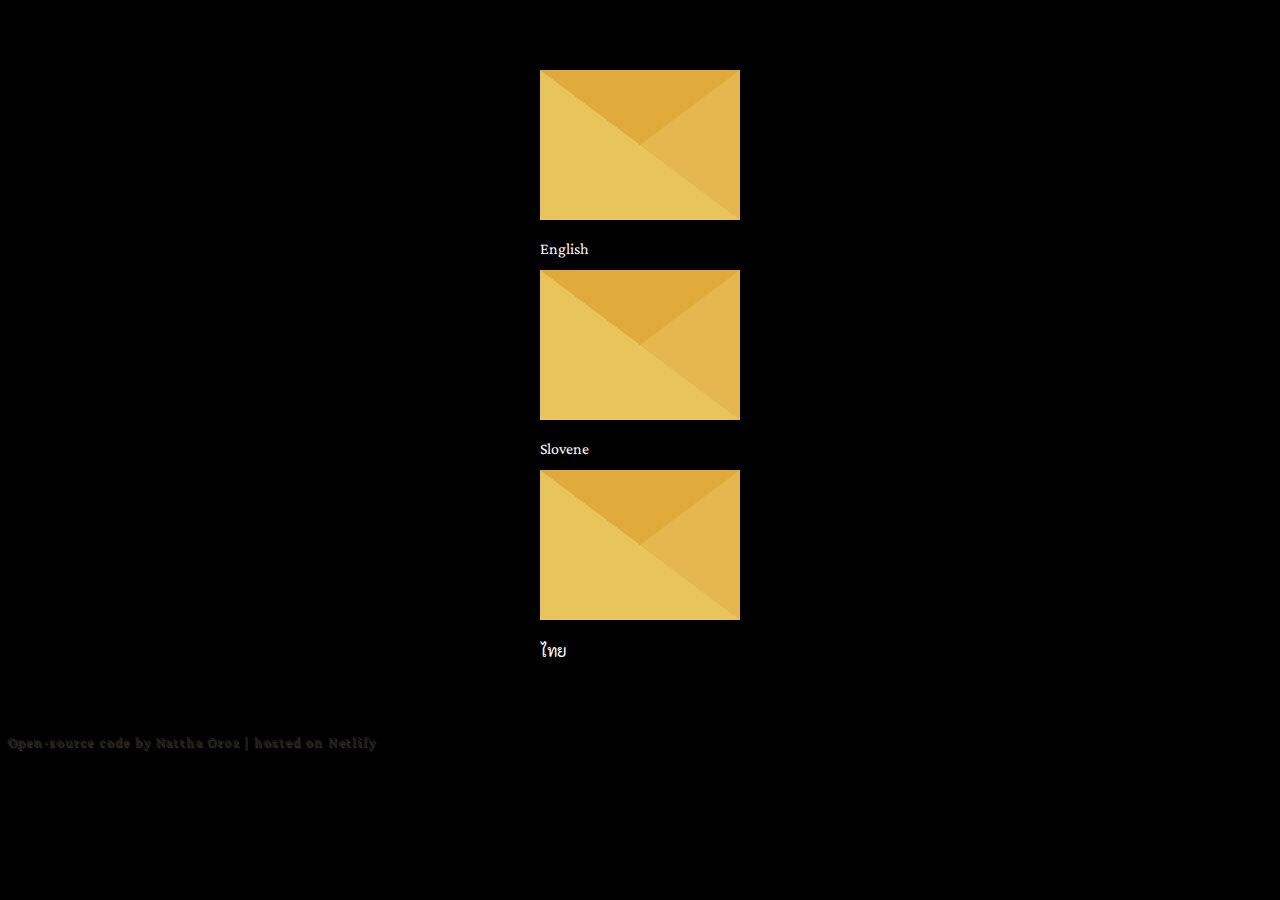
<file: index.html>
<!DOCTYPE html>
<html lang="en">
  <head>
    <meta charset="UTF-8" />
    <meta http-equiv="X-UA-Compatible" content="IE=edge" />
    <meta name="viewport" content="width=device-width, initial-scale=1.0" />

    <link rel="preconnect" href="https://fonts.googleapis.com">
<link rel="preconnect" href="https://fonts.gstatic.com" crossorigin>
<link href="https://fonts.googleapis.com/css2?family=Crimson+Pro&family=Gabriela&family=K2D&family=Sriracha&display=swap" rel="stylesheet">

    <link
      href="https://cdn.jsdelivr.net/npm/bootstrap@5.2.0/dist/css/bootstrap.min.css"
      rel="stylesheet"
      integrity="sha384-gH2yIJqKdNHPEq0n4Mqa/HGKIhSkIHeL5AyhkYV8i59U5AR6csBvApHHNl/vI1Bx"
      crossorigin="anonymous"
    />
    <script
      src="https://cdn.jsdelivr.net/npm/bootstrap@5.2.0/dist/js/bootstrap.bundle.min.js"
      integrity="sha384-A3rJD856KowSb7dwlZdYEkO39Gagi7vIsF0jrRAoQmDKKtQBHUuLZ9AsSv4jD4Xa"
      crossorigin="anonymous"
    ></script>

    <link rel="stylesheet" href="styles_main.css" />

    <title>Name & Name Wedding Party</title>
  </head>
  <body>
    <div class="container mb-5 letter-block">
      <div class="row align-items-center">
        <div class="col-sm-4 d-flex my-4">
          <div class="letter-image">
            <div class="animated-mail">
              <div class="back-fold"></div>
              <div class="letter">
                <div class="letter-border"></div>
                <div class="letter-title">
                  <a href="en.html" title="Click for more information">You are invited!</a> 
                </div>
              </div>
              <div class="top-fold"></div>
              <div class="body"></div>
              <div class="left-fold"></div>
            </div>
            <div class="language-name">English</div>
          </div>
        </div>

        <div class="col-sm-4 d-flex my-4">
          <div class="letter-image">
            <div class="animated-mail">
              <div class="back-fold"></div>
              <div class="letter">
                <div class="letter-border"></div>
                <div class="letter-title">
                  <a href="sl.html" title="Kliknite za več informacij">Povabljeni ste na poroko!</a>
                </div>
              </div>
              <div class="top-fold"></div>
              <div class="body"></div>
              <div class="left-fold"></div>
            </div>
            <div class="language-name">Slovene</div>
          </div>
        </div>

        <div class="col-sm-4 d-flex my-4">
          <div class="letter-image">
            <div class="animated-mail">
              <div class="back-fold"></div>
              <div class="letter">
                <div class="letter-border"></div>
                <div class="letter-title">
                  <a href="th.html" title="คลิกเพื่อดูรายละเอียด">ขอเรียนเชิญร่วมงานเลี้ยงฉลองมงคลสมรส</a>
                </div>
              </div>
              <div class="top-fold"></div>
              <div class="body"></div>
              <div class="left-fold"></div>
            </div>
            <div class="language-name">ไทย</div>
          </div>
        </div>
      </div>
    </div>

 <footer>
      <p class="text-center mt-5 pt-5 pb-2 px-4 mb-1 page-footer">
      <a class="footer-link" href="https://github.com/NataNONR/wd-invitation" target="_blank">
          Open-source code
        </a> 
          by 
        <a class="footer-link" href="mailto:anblurry@gmail.com" class="email-link">
          Nattha Oroz 
        </a>
        | hosted on Netlify
        </br>
      </p>
    </footer>

  </body>
</html>
</file>
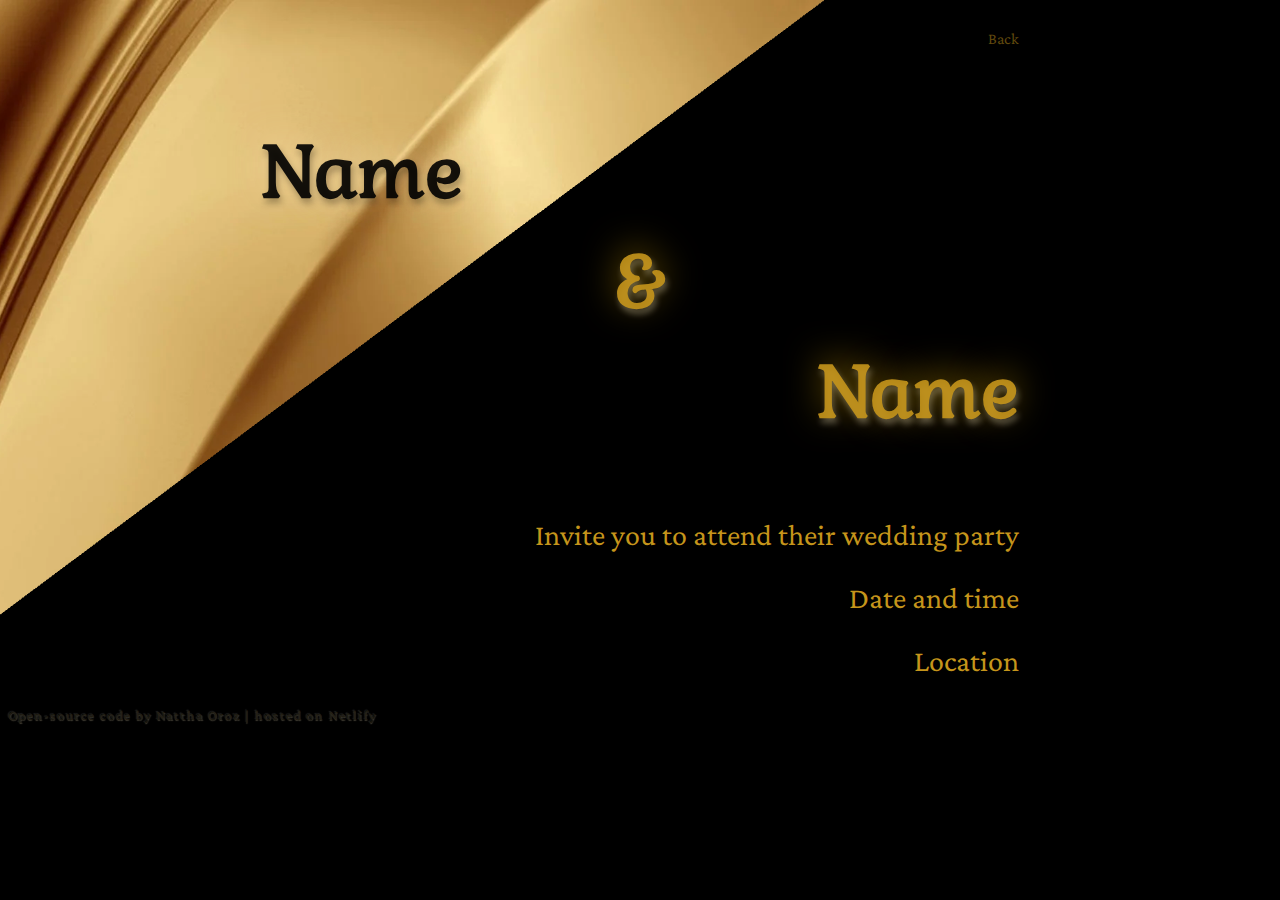
<file: en.html>
<!DOCTYPE html>
<html class="english-page" lang="en">
  <head>
    <meta charset="UTF-8" />
    <meta http-equiv="X-UA-Compatible" content="IE=edge" />
    <meta name="viewport" content="width=device-width, initial-scale=1.0" />

    <link rel="preconnect" href="https://fonts.googleapis.com">
<link rel="preconnect" href="https://fonts.gstatic.com" crossorigin>
<link href="https://fonts.googleapis.com/css2?family=Crimson+Pro&family=Gabriela&family=K2D&family=Sriracha&display=swap" rel="stylesheet">

    <link
      href="https://cdn.jsdelivr.net/npm/bootstrap@5.2.0/dist/css/bootstrap.min.css"
      rel="stylesheet"
      integrity="sha384-gH2yIJqKdNHPEq0n4Mqa/HGKIhSkIHeL5AyhkYV8i59U5AR6csBvApHHNl/vI1Bx"
      crossorigin="anonymous"
    />
    <script
      src="https://cdn.jsdelivr.net/npm/bootstrap@5.2.0/dist/js/bootstrap.bundle.min.js"
      integrity="sha384-A3rJD856KowSb7dwlZdYEkO39Gagi7vIsF0jrRAoQmDKKtQBHUuLZ9AsSv4jD4Xa"
      crossorigin="anonymous"
    ></script>

    <link rel="stylesheet" href="styles.css" />

    <title>Wedding Party Invitation</title>
  </head>
  <body>
    <div class="back-link">
        <a class="back-click" href="index.html" title="Back to main page">Back</a>
      </div>
    <div class="content">
      
      <div class="name">
        <div class="name-one">
          <h2>Name</h2>
        </div>
        <div class="and">
          <h2>&</h2>
        </div>
        <div class="name-two">
          <h2>Name</h2>
        </div>
      </div>
      <div class="message">
        <p>Invite you to attend their wedding party</p>
        <p>Date and time</p>
        <p>Location</p>
      </div>
    </div>

    <footer>
      <p class="text-center mt-5 pt-5 pb-2 px-4 mb-1 page-footer">
      <a href="https://github.com/NataNONR/wd-invitation" target="_blank">
          Open-source code
        </a> 
          by 
        <a href="mailto:anblurry@gmail.com" class="email-link">
          Nattha Oroz 
        </a>
        | hosted on Netlify
        </br>
      </p>
    </footer>
    
  </body>
</html>
</file>
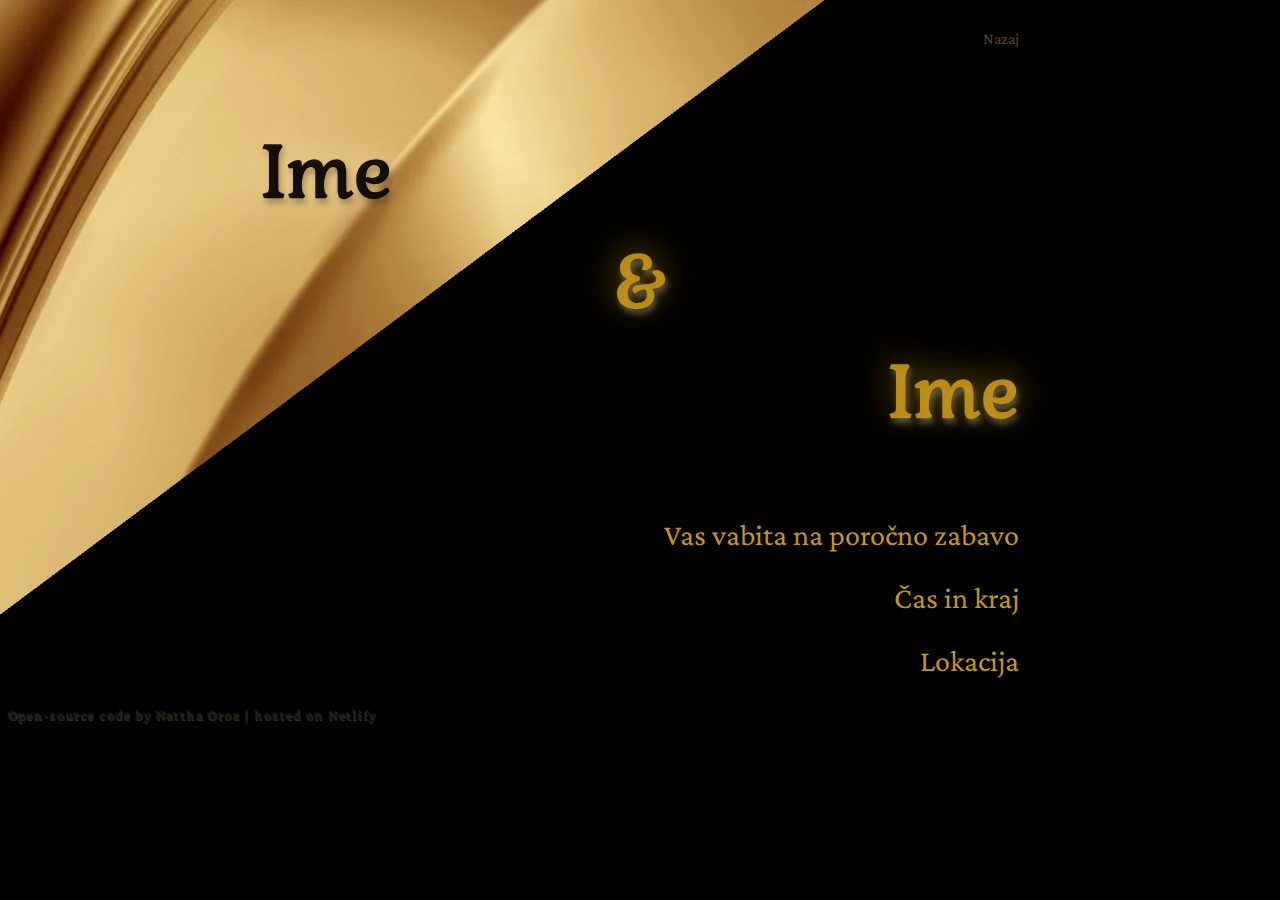
<file: sl.html>
<!DOCTYPE html>
<html lang="sl">
  <head>
    <meta charset="UTF-8" />
    <meta http-equiv="X-UA-Compatible" content="IE=edge" />
    <meta name="viewport" content="width=device-width, initial-scale=1.0" />

    <link rel="preconnect" href="https://fonts.googleapis.com">
<link rel="preconnect" href="https://fonts.gstatic.com" crossorigin>
<link href="https://fonts.googleapis.com/css2?family=Crimson+Pro&family=Gabriela&family=K2D&family=Sriracha&display=swap" rel="stylesheet">

    <link
      href="https://cdn.jsdelivr.net/npm/bootstrap@5.2.0/dist/css/bootstrap.min.css"
      rel="stylesheet"
      integrity="sha384-gH2yIJqKdNHPEq0n4Mqa/HGKIhSkIHeL5AyhkYV8i59U5AR6csBvApHHNl/vI1Bx"
      crossorigin="anonymous"
    />
    <script
      src="https://cdn.jsdelivr.net/npm/bootstrap@5.2.0/dist/js/bootstrap.bundle.min.js"
      integrity="sha384-A3rJD856KowSb7dwlZdYEkO39Gagi7vIsF0jrRAoQmDKKtQBHUuLZ9AsSv4jD4Xa"
      crossorigin="anonymous"
    ></script>

    <link rel="stylesheet" href="styles.css" />

    <title>Vabilo na poročno zabavo</title>
  </head>
  <body>
    <div class="back-link">
        <a class="back-click" href="index.html" title="Nazaj na prvo stran">Nazaj</a>
      </div>
    <div class="content">
      <div class="name">
        <div class="name-one">
          <h2>Ime</h2>
        </div>
        <div class="and">
          <h2>&</h2>
        </div>
        <div class="name-two">
          <h2>Ime</h2>
        </div>
      </div>
      <div class="message">
        <p>Vas vabita na poročno zabavo</p>
        <p>Čas in kraj</p>
        <p>Lokacija</p>
      </div>
    </div>

    <footer>
      <p class="text-center mt-5 pt-5 pb-2 px-4 mb-1 page-footer">
      <a href="https://github.com/NataNONR/wd-invitation" target="_blank">
          Open-source code
        </a> 
          by 
        <a href="mailto:anblurry@gmail.com" class="email-link">
          Nattha Oroz 
        </a>
        | hosted on Netlify
        </br>
      </p>
    </footer>
  </body>
</html>
</file>
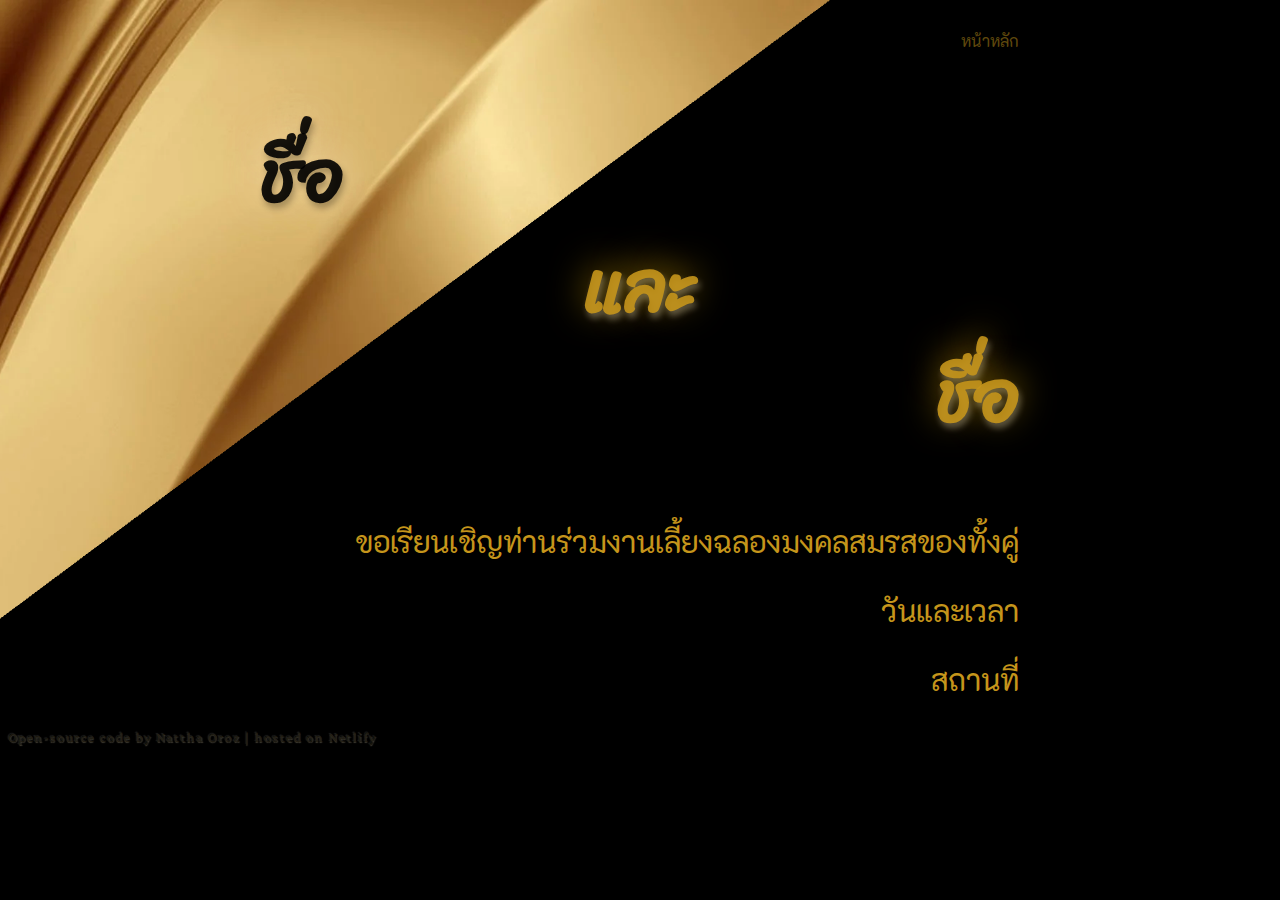
<file: th.html>
<!DOCTYPE html>
<html lang="th">
  <head>
    <meta charset="UTF-8" />
    <meta http-equiv="X-UA-Compatible" content="IE=edge" />
    <meta name="viewport" content="width=device-width, initial-scale=1.0" />

    <link rel="preconnect" href="https://fonts.googleapis.com">
<link rel="preconnect" href="https://fonts.gstatic.com" crossorigin>
<link href="https://fonts.googleapis.com/css2?family=Crimson+Pro&family=Gabriela&family=K2D&family=Sriracha&display=swap" rel="stylesheet">

    <link
      href="https://cdn.jsdelivr.net/npm/bootstrap@5.2.0/dist/css/bootstrap.min.css"
      rel="stylesheet"
      integrity="sha384-gH2yIJqKdNHPEq0n4Mqa/HGKIhSkIHeL5AyhkYV8i59U5AR6csBvApHHNl/vI1Bx"
      crossorigin="anonymous"
    />
    <script
      src="https://cdn.jsdelivr.net/npm/bootstrap@5.2.0/dist/js/bootstrap.bundle.min.js"
      integrity="sha384-A3rJD856KowSb7dwlZdYEkO39Gagi7vIsF0jrRAoQmDKKtQBHUuLZ9AsSv4jD4Xa"
      crossorigin="anonymous"
    ></script>

    <link rel="stylesheet" href="styles.css" />

    <title>ขอเรียนเชิญร่วมงานเลี้ยงฉลองมงคลสมรส</title>
  </head>
  <body>
    <div class="back-link">
        <a class="back-click" href="index.html" title="กลับไปที่หน้าแรก">หน้าหลัก</a>
      </div>
    <div class="content">
      <div class="name">
        <div class="name-one">
          <h2>ชื่อ</h2>
        </div>
        <div class="and">
          <h2>และ</h2>
        </div>
        <div class="name-two">
          <h2>ชื่อ</h2>
        </div>
      </div>
      <div class="message">
        <p>ขอเรียนเชิญท่านร่วมงานเลี้ยงฉลองมงคลสมรสของทั้งคู่</p>
        <p>วันและเวลา</p>
        <p>สถานที่</p>
      </div>
    </div>

<footer>
      <p class="text-center mt-5 pt-5 pb-2 px-4 mb-1 page-footer">
      <a href="https://github.com/NataNONR/wd-invitation" target="_blank">
          Open-source code
        </a> 
          by 
        <a href="mailto:anblurry@gmail.com" class="email-link">
          Nattha Oroz 
        </a>
        | hosted on Netlify
        </br>
      </p>
    </footer>

  </body>
</html>
</file>
<file: styles_main.css>
body {
  background: #000000;
  margin-top: 120px;
  font-family: "Crimson Pro", serif, "K2D", sans-serif;
}

footer {
  color: #242014;
  letter-spacing: 0.1em;
  text-shadow: -1px -1px 1px #222222, 0.5px 0.5px 1px #464237;
  font-size: 14px;
}
.footer-link {
  color: #242014;
}
a {
  color: #60490d;
  text-decoration: none;
}
a:hover {
  color: #785a0f;
}

.letter-title a {
  color: #c6a22b;
  text-decoration: none;
}
.letter-title a:hover {
  color: #ffd700;
}

.letter-image {
  position: relative;
  top: 50%;
  left: 50%;
  width: 200px;
  height: 200px;
  -webkit-transform: translate(-50%, -50%);
  -moz-transform: translate(-50%, -50%);
  transform: translate(-50%, -50%);
}

.animated-mail {
  height: 200px;
  width: 200px;
  -webkit-transition: 0.4s;
  -moz-transition: 0.4s;
  transition: 0.4s;
}
.animated-mail .body {
  position: absolute;
  bottom: 0;
  width: 0;
  height: 0;
  border-style: solid;
  border-width: 0 0 150px 200px;
  border-color: transparent transparent #e6b74f transparent;
  z-index: 2;
}
.animated-mail .top-fold {
  position: absolute;
  top: 50px;
  width: 0;
  height: 0;
  border-style: solid;
  border-width: 90px 100px 0 100px;
  -webkit-transform-origin: 50% 0%;
  -webkit-transition: transform 0.4s 0.4s, z-index 0.2s 0.4s;
  -moz-transform-origin: 50% 0%;
  -moz-transition: transform 0.4s 0.4s, z-index 0.2s 0.4s;
  transform-origin: 50% 0%;
  transition: transform 0.4s 0.4s, z-index 0.2s 0.4s;
  border-color: #e1ab3c transparent transparent transparent;
  z-index: 2;
}
.animated-mail .back-fold {
  position: absolute;
  bottom: 0;
  width: 200px;
  height: 150px;
  background: #e1ab3c;
  z-index: 0;
}
.animated-mail .left-fold {
  position: absolute;
  bottom: 0;
  width: 0;
  height: 0;
  border-style: solid;
  border-width: 150px 0 0px 200px;
  border-color: transparent transparent transparent #e9c45b;
  z-index: 2;
}
.animated-mail .letter {
  left: 20px;
  bottom: 0px;
  position: absolute;
  width: 160px;
  height: 60px;
  background: white;
  z-index: 1;
  overflow: hidden;
  -webkit-transition: 0.4s 0.2s;
  -moz-transition: 0.4s 0.2s;
  transition: 0.4s 0.2s;
}
.animated-mail .letter .letter-border {
  height: 10px;
  width: 100%;
  background: repeating-linear-gradient(
    -45deg,
    #e8c741,
    #f6f195 8px,
    transparent 8px,
    transparent 18px
  );
}
.animated-mail .letter .letter-title {
  margin-top: 10px;
  margin-left: 10px;
}

.language-name {
  color: #ffffff;
  position: absolute;
  top: 220px;
  left: 50%;
  width: 200px;
  height: 30px;
  transition: 0.4s;
  transform: translateX(-50%);
  -webkit-transition: 0.4s;
  -webkit-transform: translateX(-50%);
  -moz-transition: 0.4s;
  -moz-transform: translateX(-50%);
}

.letter-image:hover .animated-mail {
  transform: translateY(50px);
  -webkit-transform: translateY(50px);
  -moz-transform: translateY(50px);
}
.letter-image:hover .animated-mail .top-fold {
  transition: transform 0.4s, z-index 0.2s;
  transform: rotateX(180deg);
  -webkit-transition: transform 0.4s, z-index 0.2s;
  -webkit-transform: rotateX(180deg);
  -moz-transition: transform 0.4s, z-index 0.2s;
  -moz-transform: rotateX(180deg);
  z-index: 0;
}
.letter-image:hover .animated-mail .letter {
  height: 220px;
}
.letter-image:hover .language-name {
  margin-top: 70px;
}
</file>
<file: styles.css>
body {
  background-image: url("images/bg.png");
  background-position: center top;
  background-repeat: no-repeat;
  background-size: cover;
  background-color: #000000;
  color: #c5951b;
  font-family: "Crimson Pro", serif, "K2D", sans-serif;
}

.back-link {
  margin-top: 30px;
}
.content {
  margin-top: 100px;
}
.content,
.back-link {
  display: block;
  max-width: 60%;
  margin-left: auto;
  margin-right: auto;
}
.name-one {
  text-align: left;
  color: rgba(0, 0, 0, 0.9);
  text-shadow: 2px 5px 6px rgba(19, 14, 0, 0.3),
    0px -5px 35px rgba(255, 236, 191, 0.5);
}

.and,
.name-two {
  color: rgba(197, 149, 27, 0.9);
  text-shadow: 2px 5px 6px rgba(255, 243, 206, 0.3),
    0px -5px 35px rgba(255, 196, 0, 0.5);
}
.and {
  text-align: center;
  margin: 0px;
  padding: 0px;
}
.name-two,
.back-link {
  text-align: right;
}
.back-click {
  color: #60490d;
}

h2 {
  font-family: "Gabriela", serif, "Sriracha", cursive;
  font-size: 72px;
  line-height: 0.7;
}

p {
  margin-bottom: 30px;
}

.message {
  font-size: 30px;
  text-align: right;
  margin-top: 100px;
}

.page-footer {
  color: #242014;
  letter-spacing: 0.1em;
  text-shadow: -1px -1px 1px #222222, 0.5px 0.5px 1px #464237;
  font-size: 14px;
}
a {
  color: #242014;
  text-decoration: none;
}
a:hover {
  color: #785a0f;
}

@media (max-width: 576px) {
  .content {
    max-width: 70%;
    display: block;
    margin-top: 50px;
    margin-left: auto;
    margin-right: auto;
  }

  h2 {
    font-size: 36px;
  }

  .message {
    font-size: 14px;
    text-align: right;
    margin-top: 60px;
  }
}
</file>
